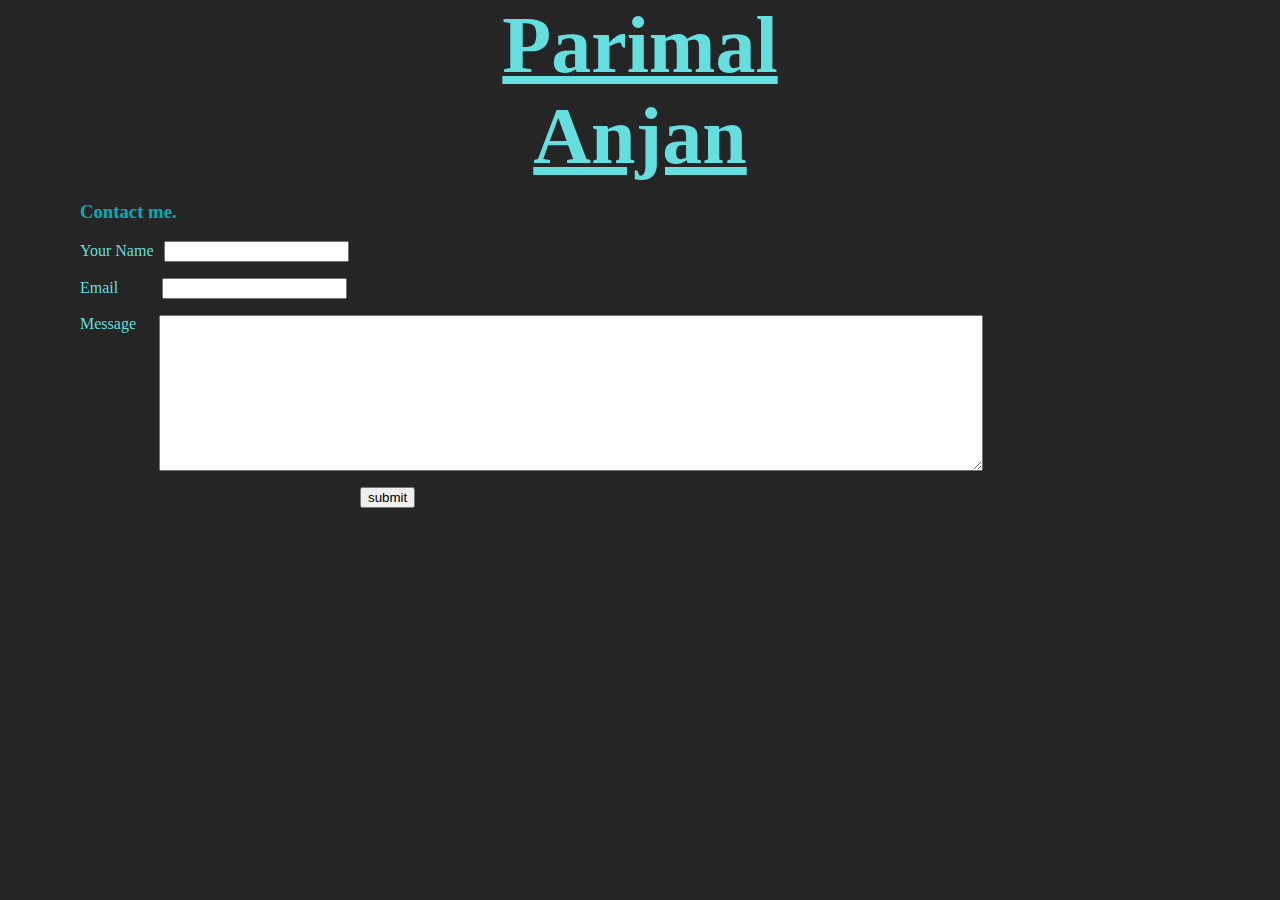
<file: contact-me.html>
<!DOCTYPE html>
<html lang="en">
<head>
    <meta charset="UTF-8">
    <meta http-equiv="X-UA-Compatible" content="IE=edge">
    <meta name="viewport" content="width=device-width, initial-scale=1.0">
    <title>Contact me</title>
    <link rel="stylesheet" href="css/styles.css">
</head>
<body class="contact-me">
    <div>
        <h1 class="cont-name">
        <a href="index.html" target="parent"> Parimal Anjan</a>
        </h1>
        <h3>Contact me.</h3>
        <form action="mailto:parimal.anjan@gmail.com" method="post" , enctype="text/plain">
            <label class="nam"> Your Name</label>
            <input type="text" name="YourName" id="">
            <p>
                <label class="emal" for="">Email</label>
                <input type="email" name="youremail" id="">
            </p>
            <p class="message">
                <label class="message" for="">Message</label>
                <textarea name="yourmessage" id="" cols=100rem rows=10rem></textarea>
            </p>
            <p>
                <input class= "sub" type="submit" value="submit">
            <p>
        </form>
    </div>
</body>
</html>
</file>
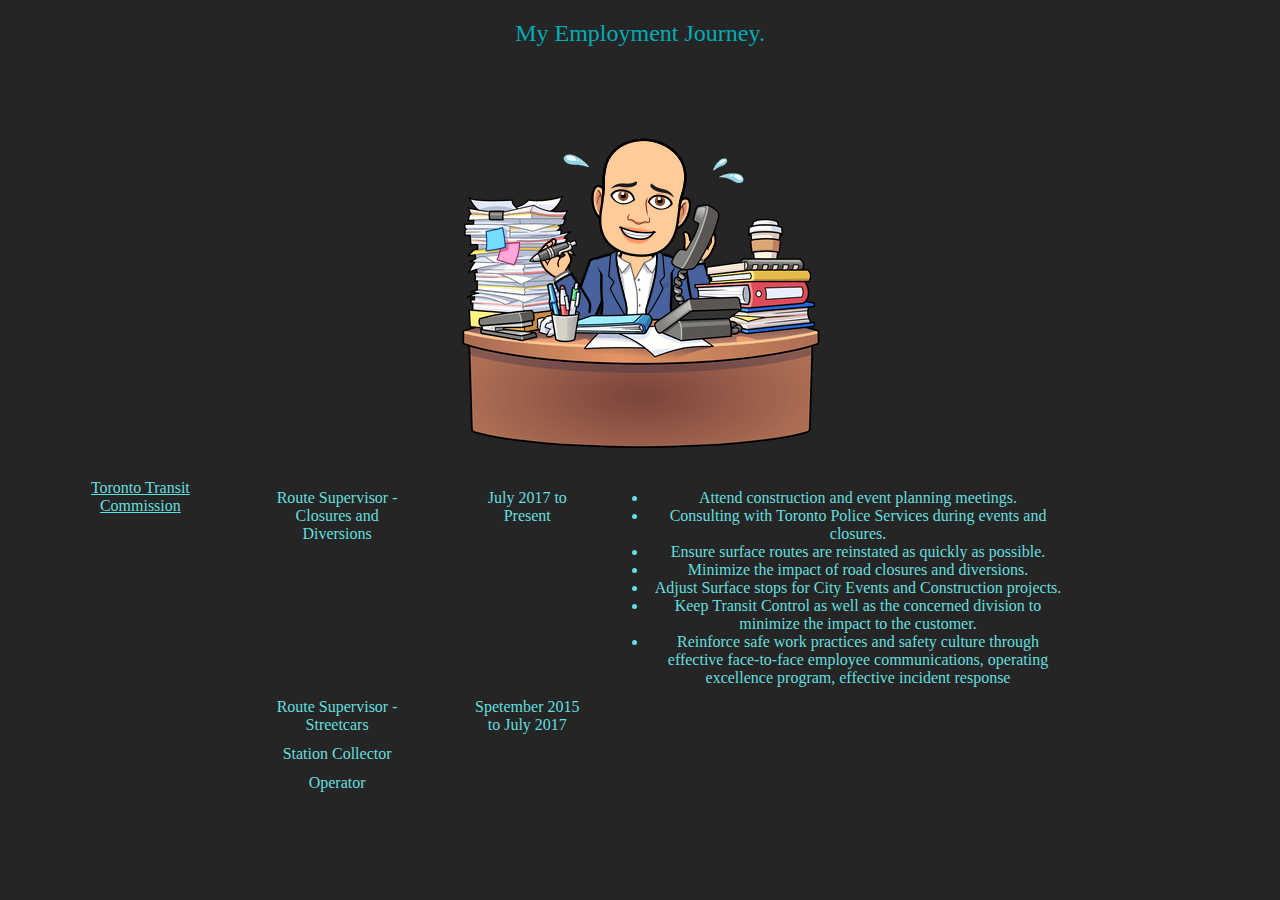
<file: employment.html>
<!DOCTYPE html>
<html lang="en">
<head>
    <meta charset="UTF-8">
    <meta http-equiv="X-UA-Compatible" content="IE=edge">
    <meta name="viewport" content="width=device-width, initial-scale=1.0">
    <title>Parimal Employment</title>
    <link rel="stylesheet" href="css/styles.css">
</head>
<body>
<div class="employment">
    <h2>My Employment Journey.</h2>
    <div class="emp"> <img src="images/work.png" alt=""></div>
    <table>
        <tr>
            <td><a href="http://www.ttc.ca/" target="blank ">Toronto Transit Commission</a></td>
            <td>
                <table>
                    <tr class="emp-1">
                        <td>Route Supervisor - Closures and Diversions</td>
                        <td>July 2017 to Present</td>
                        <td>
                            <li>Attend construction and event planning meetings.</li>
                            <li>Consulting with Toronto Police Services during events and closures.</li>
                            <li>Ensure surface routes are reinstated as quickly as possible.</li>
                            <li>Minimize the impact of road closures and diversions.</li>
                            <li>Adjust Surface stops for City Events and Construction projects.</li>
                            <li>Keep Transit Control as well as the concerned division to minimize the impact to the
                                customer.</li>
                            <li>Reinforce safe work practices and safety culture through effective face-to-face employee
                                communications, operating
                                excellence program, effective incident response</li>
                        </td>
                    </tr>
                    <tr>
                        <td>Route Supervisor - Streetcars</td>
                        <td>Spetember 2015 to July 2017</td>
                    </tr>
                    <tr>
                        <td>Station Collector</td>
                    </tr>
                    <tr>
                        <td>Operator</td>
                    </tr>
                </table>
            </td>
        </tr>
    </table>



</div>
</body>
</html>
</file>
<file: css/styles.css>
body {
    margin: 0;
    background-color: #252525;
    text-align: center;
    font-family: 'Merriweather', serif;
     color: #64dfdf;
     padding-left: 5rem;
     padding-right: 5rem;
}

h1  {
    margin: 0;
    width: 40%;
    margin: 0 auto 0 auto;
    font-family: 'Great Vibes', cursive;
    font-size: 5rem;
    color:#00adb5
}

.hi {
    width: auto;
    height: auto;
    text-align: center;
    margin: 0 auto 0 auto;
}

h2 {font-family: 'Abril Fatface', cursive;
    text-align: center;
    color:#00adb5;
    font-weight: normal}

h3 {
    text-align: left;
    color: #00adb5;
}

.top-container{
    font-family: Arial, Helvetica, sans-serif;
    text-align: center;
    font-size: 1.5rem;
    margin: 0 auto 0 auto;
    color:#00adb5;
    line-height: 200%;
}

hr {
    clear: both;
}


.skill-row ,.soft, .mid-pic {
    display: inline;
    width: auto;
    text-align: left;
    float: left;
    margin-left: 10%;
}
td {
    padding-right: 4rem;
    padding-top: 0.5rem;
    vertical-align: top;
}

.employment {
    clear: both;
}

.emp-pic, .emp-hist {
    display: inline;
    width: auto;
    text-align: left;
    float: left;
    padding-top: 2rem;
}

.emp-pic {
    margin-top: -6rem;
    margin-left: 10%;
}
.schools, .sch {
    display: inline;
    width: auto;
    text-align: left;
    float: left;
}
.schools {
    padding-top: 6rem;
    margin-left: 10%;
}
.footer-link {
  background-color: rgb(0, 110, 255);
}

.contact-me-main {
    text-align: center;
}

.contact-me {
  text-align: left;
}

.cont-name {
    text-align: center;
}
.nam {
    margin-right: 0.4rem;
}
textarea {
  vertical-align: top;
  text-align: left;
  width: auto;
}
.emal {
  margin-right: 2.5rem;
}

.chi {
  height: 150%;
  margin: 0 auto 0 auto;
}
.message {
  margin-right: 1.2rem;
}

.sub {
  margin-left: 25%;
}

th  {
    text-align: left;
    color: #00adb5;
    padding-bottom: 2rem;
    padding-right: 7rem;
    font-weight: 800;

}
.last {
    text-align: center;
}

a {
     color: #64dfdf;
}
</file>
